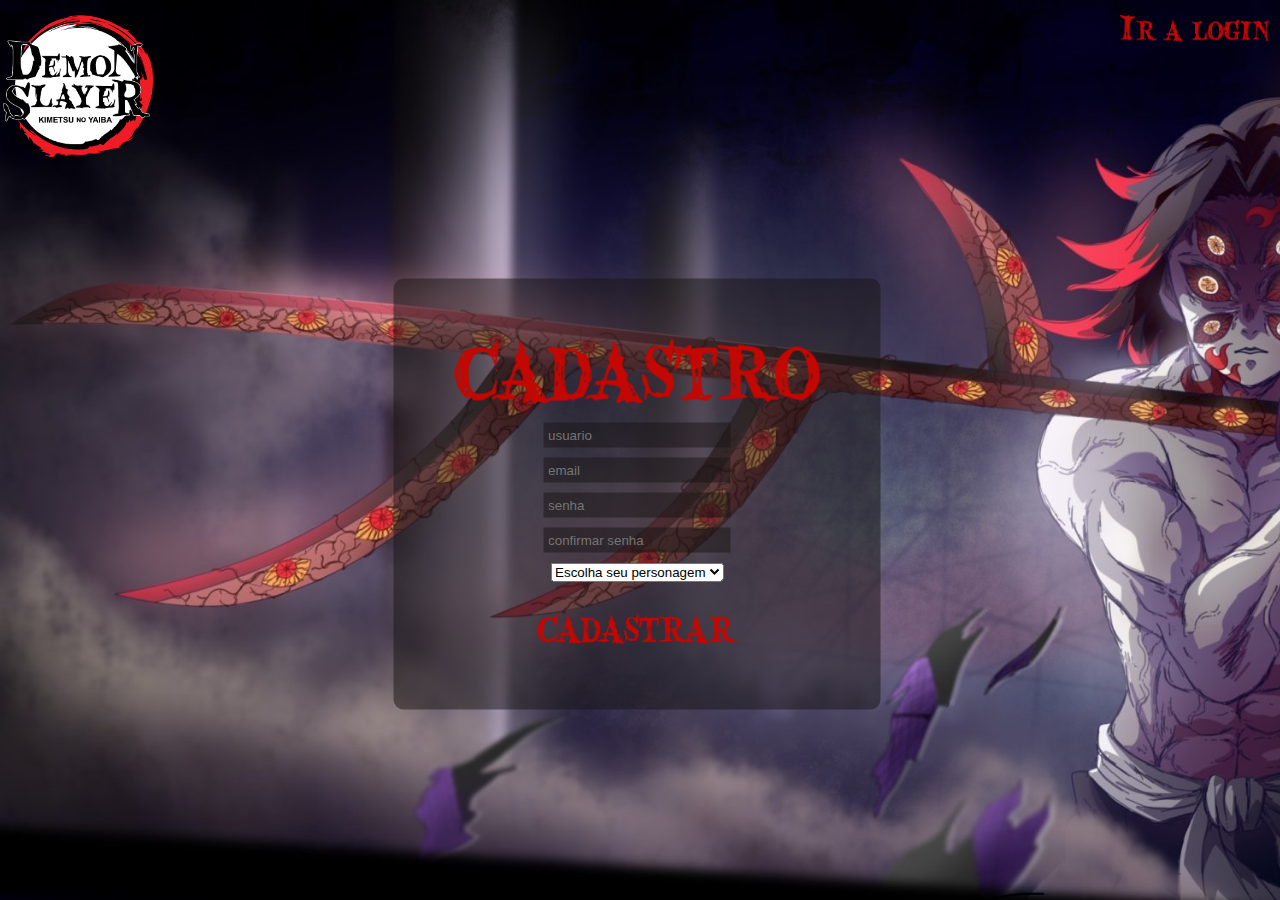
<file: public/cadastro.html>
<!DOCTYPE html>
<html lang="en">

<head>
    <meta charset="UTF-8">
    <meta http-equiv="X-UA-Compatible" content="IE=edge">
    <meta name="viewport" content="width=device-width, initial-scale=1.0">
    <link rel="stylesheet" href="css/cadastro.css">
    <link rel="shortcut icon" href="./img/Akaza_Full_Body_Design_29.jpg" type="image/x-icon">
    
    <title>Cadastro</title>
</head>

<body>


    <div class="logo">
        <a href="index.html"> <img src="img/logokimetsu.png" alt="" width="150px"></a><br>
        <!-- <b class="logoTitle" style="color: RED;">DemonSlayer</b> -->
        <a href="./login.html"> <img src="./img/iralogin.png" alt="" width="150vh"></a>
    </div>


    <div id="fora">

        <!-- <form> -->
        <div class="form">
            <!-- <img src="logokimetsu.png" alt="" width="250px"> -->
            <img src="img/cadastroa.png">


            <div class="input">
                <input name="" id="nome_input" placeholder="usuario">
            </div>

            <div class="input">
                <input id="email_input" placeholder="email">
            </div>

            <div class="input">
                <input id="senha_input" type="password" placeholder="senha">
            </div>

            <div class="input">
                <input type="password" id="confirmacao_senha_input" placeholder="confirmar senha">
            </div>
            <div class="input">
                <!-- <input  id="personagem_input" placeholder="Personagem favorito"> -->

                <select name="" id="personagem_input">
                    <option value="">Escolha seu personagem</option>
                    <option value="1">tanjiro</option>
                    <option value="2">nezuko</option>
                    <option value="3">inosuke</option>
                    <option value="4">zenitsu</option>
                    <option value="5">rengoku</option>
                    <option value="6">tomioka</option>
                    <option value="7">shinobu</option>
                    <option value="8">mitsuri</option>
                    <option value="9">sanemi</option>
                    <option value="10">obanai</option>
                    <option value="11">uzui</option>
                    <option value="12">gyomei</option>
                    <option value="13">muichiro</option>
                    <option value="14">muzan</option>
                    <option value="15">kukoshibo</option>
                    <option value="16">douma</option>
                    <option value="17">akaza</option>
                    <option value="18">nakime</option>
                    <option value="19">hantegu</option>
                    <option value="20">gyokko</option>
                    <option value="21">daki</option>
                    <option value="22">gyultaro</option>
                    <option value="23">kaigaku</option>
                </select>
            </div>
            <div id="btn">
                <button id='btn2' onclick="cadastrar()">
                    <img src="img/cadastrar.png" alt="">
                </button>
            </div>
        </div>

    </div>


</body>


</html>

<script>
    
    var favorito=[]
    var contador=0

    function cadastrar(){

        // if(contador==3){
        //     contador= 0
        // }
        favorito.push(personagem_input.value)
        contador++
        localStorage.setItem(contador,personagem_input.value); 
        if(contador==3){
            contador=0
        }

        // IF contador IGUAL A  0   

        // aguardar();
        //Recupere o valor da nova input pelo nome do id
        // Agora vá para o método fetch logo abaixo
        var nomeVar = nome_input.value;
        var emailVar = email_input.value;
        var senhaVar = senha_input.value;
        var confirmacaoSenhaVar = confirmacao_senha_input.value;
        var fkpersonagemVar = personagem_input.value;

        if (nomeVar == "" || emailVar == "" || senhaVar == "" || confirmacaoSenhaVar == ""||fkpersonagemVar=='') {
            // cardErro.style.display = "block"
            // mensagem_erro.innerHTML = "(Mensagem de erro para todos os campos em branco)";
            alert('campos em branco')

            finalizarAguardar();
            // return false;
        }
        //  else {
        //      setInterval(sumirMensagem, 5000)
        // }

        // Enviando o valor da nova input
        fetch("usuarios/cadastrar", {
            method: "POST",
            headers: {
                "Content-Type": "application/json"
            },
            body: JSON.stringify({
                // crie um atributo que recebe o valor recuperado aqui
                // Agora vá para o arquivo routes/usuario.js
                nomeServer: nomeVar,
                emailServer: emailVar,
                senhaServer: senhaVar,
                fkpersonagemServer:fkpersonagemVar
            })
        }).then(function (resposta){

            console.log("resposta: ", resposta);

            if (resposta.ok) {
                // cardErro.style.display = "block";
                mensagem_erro.innerHTML = "Cadastro realizado com sucesso! Redirecionando para tela de Login...";
                window.location = "./login.html";
                // setTimeout(() => {
                // }, "2000")

                limparFormulario();
                finalizarAguardar();
            } else {
                throw ("Houve um erro ao tentar realizar o cadastro!");
            }
        }).catch(function (resposta) {
            console.log(`#ERRO: ${resposta}`);
            // finalizarAguardar();
        });

        return false;
    }


    function sumirMensagem() {
        cardErro.style.display = "none"
    }



</script>
</file>
<file: public/css/cadastro.css>
*{
    margin: 0;
    padding: 0;
}
body{
    height: 100%;
    width: 99%;
    margin-left: 3px ;
    font-family: Arial, Helvetica, sans-serif;
    background-image:url("../img/demo.jpg");
    background-size: cover;
    background-attachment: fixed;
    
}
.form {
    position: relative;
    top: 50%;
    left: 50%;
    transform: translate(-50%,50%);
    background: rgba(24, 19, 19, 0.5);
    border-radius:10px;
    padding: 60px;
    width:  min-content ;

}
.logo{
    display: flex;
    margin-top: 15px;
    height: 3rem;
    justify-content: space-between;

}
.logoTitle{
    text-decoration: none;
    
}
a{
    text-decoration: none;
}
.principal{
    display: flex;
    align-items: center;
    justify-content: center;
}
.input{
    padding-top: 15px;
    height: 20px;

    
}
#btn{
    padding-top:15px;
}

#btn #btn2  img{
    width: 200px;
    margin-top: 1rem;
}

.form{
    display: flex;
    flex-direction: column;
    justify-content: center;
    align-items: center;
}
input{
    background-color: rgba(24, 19, 19, 0.5);
    padding: 5px;
    border: 0;
    outline: 0 solid transparent;
    transition: .2s ease;
    color: white;

}

input:focus{
    outline: 1px solid red;

}


#btn2{
    background-color: rgba(24, 19, 19, 0.0);
   border: none;
    cursor:pointer;
}
</file>
